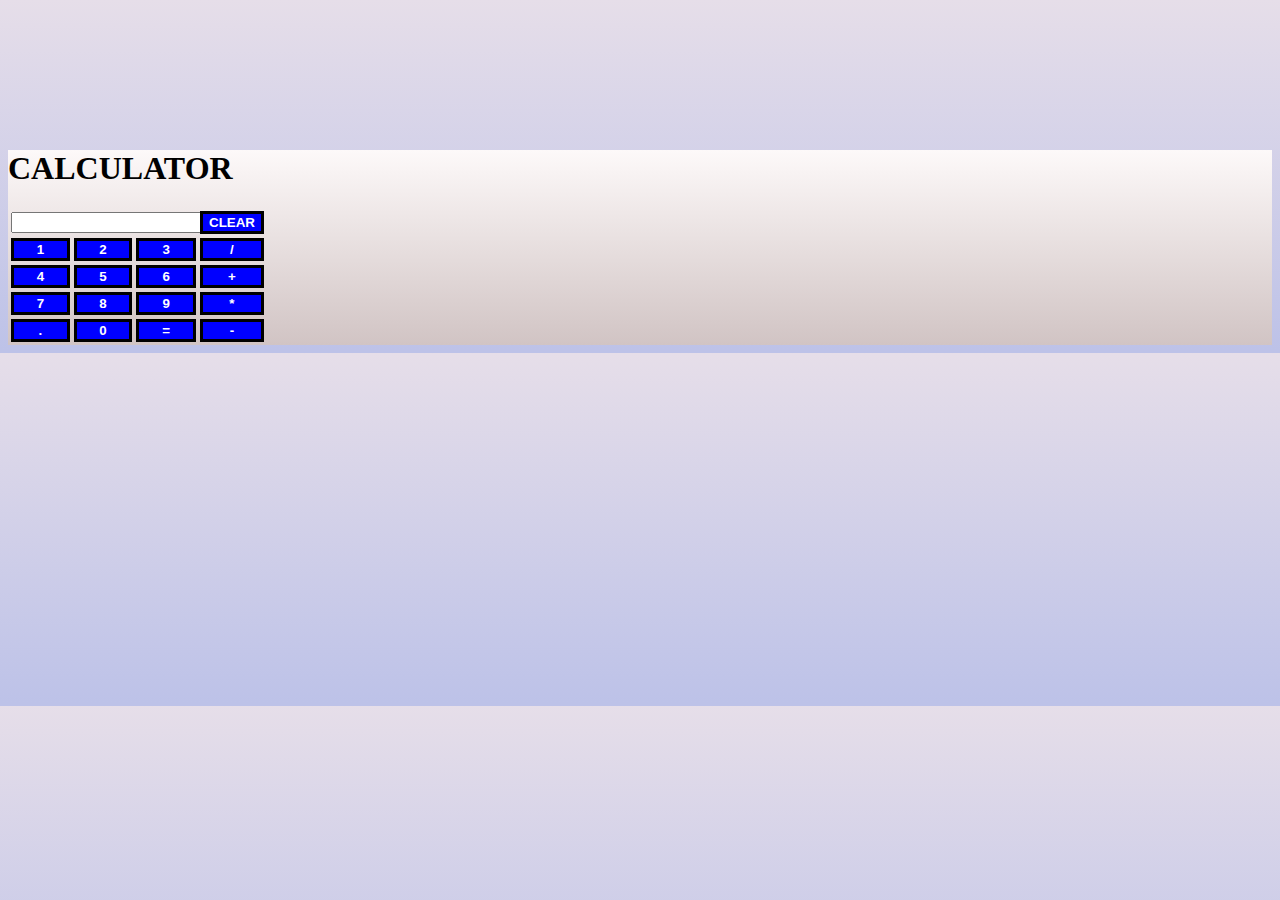
<file: calculator/index.html>
<!DOCTYPE html>
<html lang="en">
<head>
    <meta charset="UTF-8">
    <meta http-equiv="X-UA-Compatible" content="IE=edge">
    <meta name="viewport" content="width=device-width, initial-scale=1.0">
    <title>Calculator</title>
    <link href="https://cdn.jsdelivr.net/npm/bootstrap@5.0.0-beta1/dist/css/bootstrap.min.css" rel="stylesheet" integrity="sha384-giJF6kkoqNQ00vy+HMDP7azOuL0xtbfIcaT9wjKHr8RbDVddVHyTfAAsrekwKmP1" crossorigin="anonymous">
    <link rel="stylesheet"href="./style.css">
    <script src="/calculator/script.js"></script>
</head>
<body>
    <div class="container">
        <div class="row justify-content-center">
            <div class="col-md-6 shadow-lg p-3 mb-5 bg-white rounded text-center">
               <h1>CALCULATOR</h1>
               <table class="table">

                   <tr>
                       <td colspan="3"><input type="text" id="textarea"></td>
                       <td><input type="button"value="CLEAR"onclick="clr()"></td>
                   </tr>
                <tr>
                <td><input type="button"value="1"onclick="display('1')"></td> 
                <td><input type="button"value="2"onclick="display('2')"></td> 
                <td><input type="button"value="3"onclick="display('3')"></td>
                <td><input type="button"value="/"onclick="display('/')"></td>   
                </tr>
                <tr>
                    <td><input type="button"value="4"onclick="display('4')"></td> 
                    <td><input type="button"value="5"onclick="display('5')"></td> 
                    <td><input type="button"value="6"onclick="display('6')"></td>
                    <td><input type="button"value="+"onclick="display('+')"></td>   
                </tr>
                <tr>
                    <td><input type="button"value="7"onclick="display('7')"></td> 
                    <td><input type="button"value="8"onclick="display('8')"></td> 
                    <td><input type="button"value="9"onclick="display('9')"></td>
                    <td><input type="button"value="*"onclick="display('*')"></td>   
                </tr>
                <tr>
                    <td><input type="button"value="."onclick="display('.')"></td> 
                    <td><input type="button"value="0"onclick="display('0')"></td> 
                    <td><input type="button"value="="onclick="calculate()"></td>
                    <td><input type="button"value="-"onclick="display('-')"></td>   
                </tr>
                   

               </table>
           </div> 
        </div>
    </div>

</body>
</html>
</file>
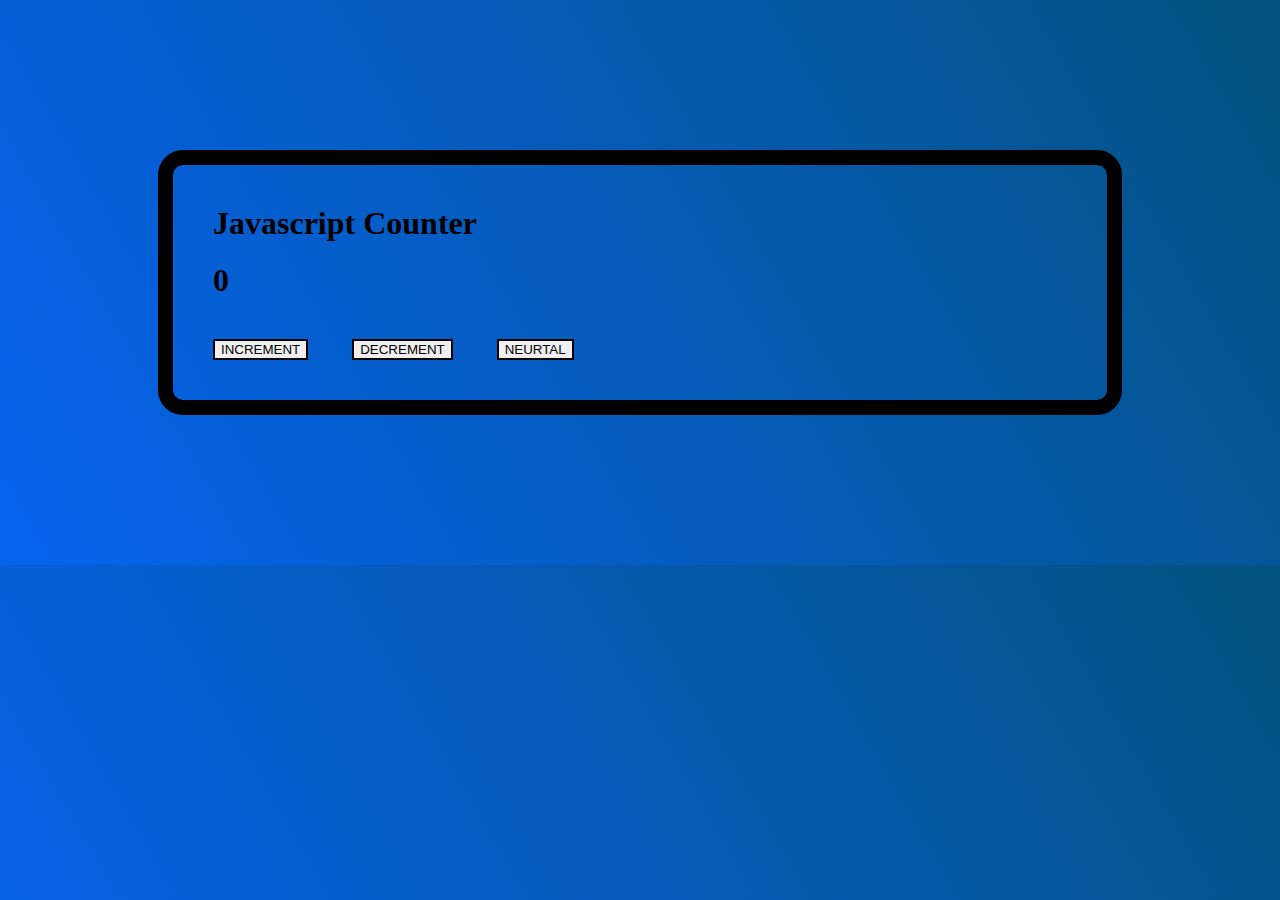
<file: counter/index.html>
<!DOCTYPE html>
<html lang="en">
<head>
    <meta charset="UTF-8">
    <meta http-equiv="X-UA-Compatible" content="IE=edge">
    <meta name="viewport" content="width=device-width, initial-scale=1.0">
    <title>Counter</title>
    <link rel="stylesheet"href="style.css">
    <!-- CSS only -->
<link href="https://cdn.jsdelivr.net/npm/bootstrap@5.0.0-beta1/dist/css/bootstrap.min.css" rel="stylesheet" integrity="sha384-giJF6kkoqNQ00vy+HMDP7azOuL0xtbfIcaT9wjKHr8RbDVddVHyTfAAsrekwKmP1" crossorigin="anonymous">
<script src="script.js"></script>
</head>
<body>
    <div class="container">

    <div class="row justify-content-center">
        <div class="col-md-6 text-center">
            <h1>Javascript Counter</h1>
            <h1 id="number">0</h1>
            <button class="btn btn-success"onclick="increment()">INCREMENT</button>
            <button class="btn btn-danger"onclick="decrement()">DECREMENT</button>
            <button class="btn btn-primary"onclick="neutral()">NEURTAL</button>
        </div>
    </div>
    </div>
</body>
</html>
</file>
<file: calculator/style.css>
body{
    background-image: linear-gradient(to top, #bdc2e8 0%, #bdc2e8 1%, #e6dee9 100%);
}
.col-md-6{
    margin-top: 150px !important;
    background-image: linear-gradient(to top,#d1c4c4 0%,#fdf9f9);
}
input[type=button]{
    width: 100%;   
    background-color: blue;
    color: white;
    font-weight: bolder;
    border: 3px solid black;
}
input[type=text]{
    width: 100%;
}
h1{
    font-weight: bolder !important;
    margin-top: 15px;
}
</file>
<file: counter/style.css>
body{
    background-image: linear-gradient(60deg, #0663ee 0%, #045280 100%);
}
.col-md-6{
    border: 15px solid black;
    margin: 150px !important;
    padding: 20px;
    border-radius: 25px;
}
button{
    margin: 20px !important;
    border:2px solid black !important;
}
h1{
    font-weight: bolder !important;
    margin: 20px !important;
}
</file>
